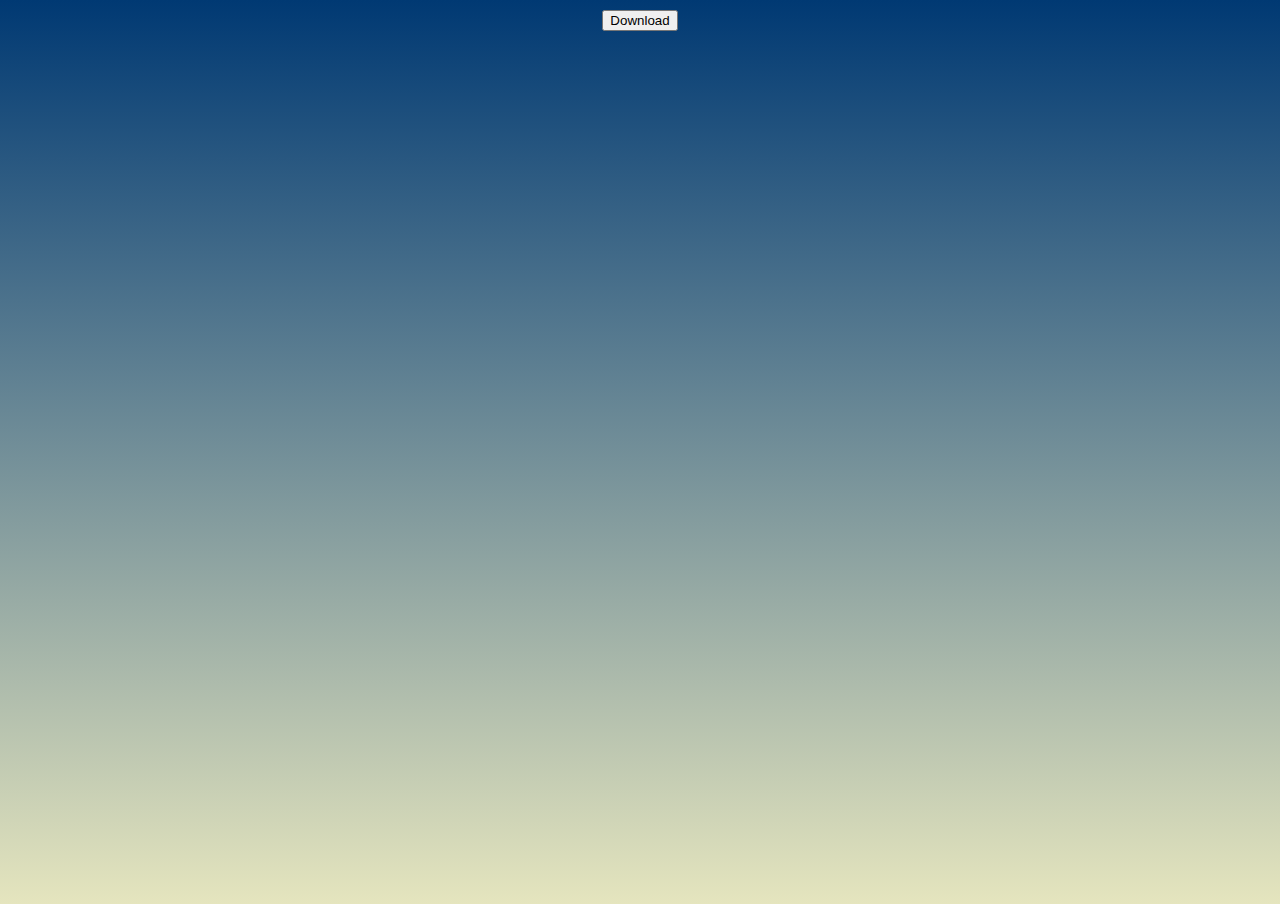
<file: templates/download.html>
<!DOCTYPE html>
<html lang="en">
<head>
	<meta charset="UTF-8">
	<title>Download</title>
	<link rel="stylesheet" href="../static/main.css">
</head>
<body>
	<a href={{url_for('download')}} target="blank">
		<button>Download</button>
	</a>
</body>
</html>
</file>
<file: static/main.css>
html {
	min-height: 100%;
	margin: 0px;
	padding: 2px;
	background: #003973; /* fallback for old browsers */
    background: -webkit-linear-gradient(to bottom, #003973, #e5e5be); /* Chrome 10-25, Safari 5.1-6 */
    background: linear-gradient(to bottom, #003973, #e5e5be); /* W3C, IE 10+/ Edge, Firefox 16+, Chrome 26+, Opera 12+, Safari 7+ */
    text-align: center
}

div {
	color: #f4f5f5;
}

div h1 {
	font-family: 'Fjalla One', sans-serif;
}

div h3 {
	font-family: 'Average', serif;
}

div label {
	font-family: 'Average', serif;
}

div button {
	width: 70px;
	height: 20px;
	color: #353c3e;
	background-color: #f4f5f5;
	font-family: 'Average', serif;
	margin: 15px;
}

div table {
    margin-left:auto; 
    margin-right:auto;
}
</file>
